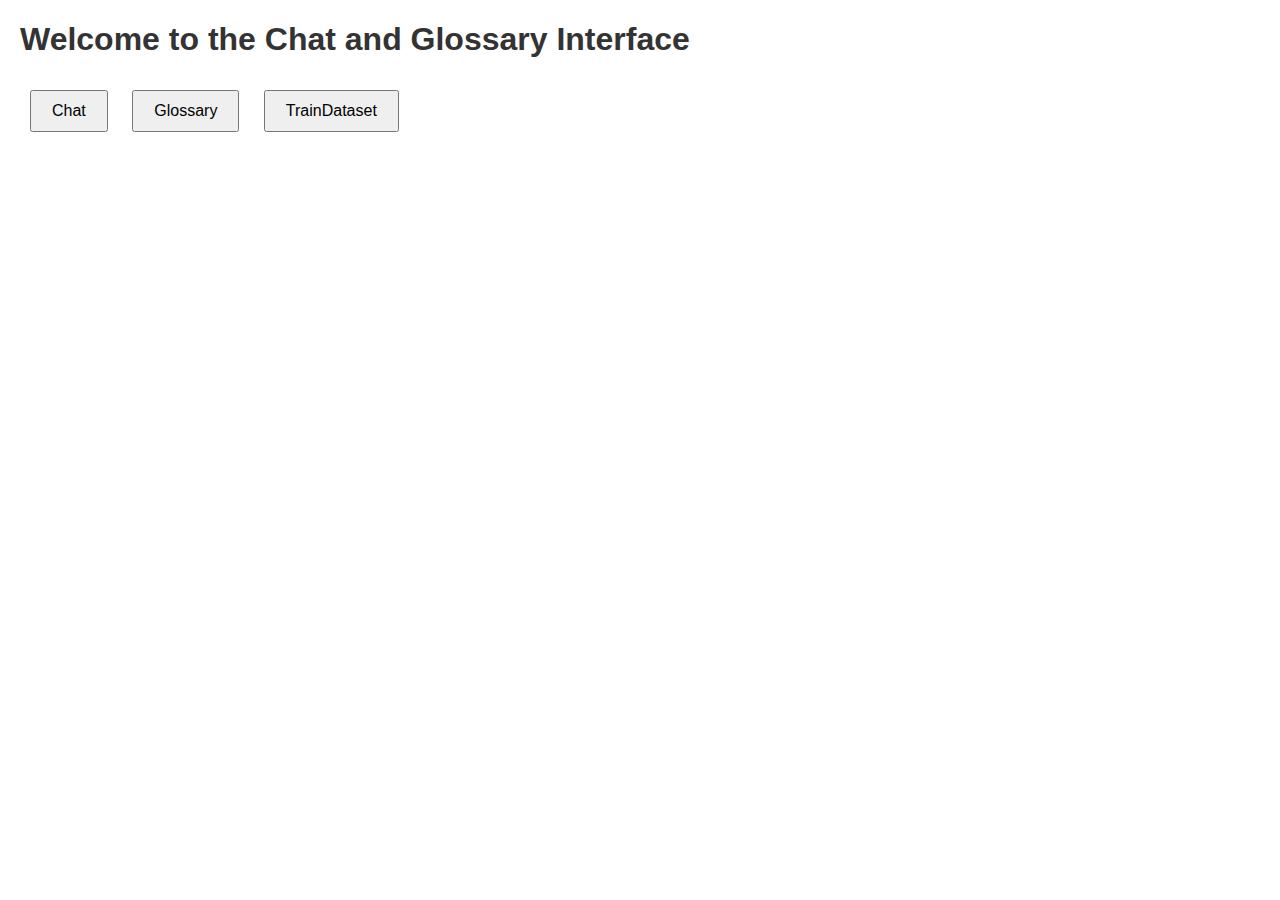
<file: templates/index.html>
<!DOCTYPE html>
<html lang="en">
<head>
    <meta charset="UTF-8">
    <meta name="viewport" content="width=device-width, initial-scale=1.0">
    <title>AiTranslator</title>
    <link rel="stylesheet" href="/static/css/styles.css">
</head>
<body>
    <h1>Welcome to the Chat and Glossary Interface</h1>
    <div class="tabs">
        <button onclick="window.location.href='/chat'">Chat</button>
        <button onclick="window.location.href='/glossary'">Glossary</button>
        <button onclick="window.location.href='/train_dataset'">TrainDataset</button>
    </div>
</body>
</html>
</file>
<file: static/css/styles.css>
body {
    font-family: Arial, sans-serif;
    margin: 20px;
}

h1 {
    color: #333;
}

.tabs button {
    margin: 10px;
    padding: 10px 20px;
    font-size: 16px;
    cursor: pointer;
}

#chat-container {
    margin-top: 20px;
}

#messages {
    border: 1px solid #ccc;
    padding: 10px;
    height: 300px;
    overflow-y: scroll;
}

#message-input {
    width: 80%;
    padding: 10px;
    margin-top: 10px;
}

#glossary-container input {
    display: block;
    margin: 10px 0;
    padding: 10px;
    width: 80%;
}

#glossary-list {
    list-style-type: none;
    padding: 0;
}

#glossary-list li {
    background: #f4f4f4;
    margin: 5px 0;
    padding: 10px;
}

/* New styles for messages */
/* Existing styles */
.message {
    margin: 10px 0;
    padding: 10px;
    border-radius: 5px;
    white-space: pre-wrap;
    display: inline-block;
    max-width: 80%;
    border: 1px solid #ccc; /* Добавляем рамку */
    background-color: #fff; /* Добавляем цветной фон */
}

.user-message {
    background-color: #d4edda; /* Soft green */
    color: #155724;
    text-align: right;
    float: right;
    clear: both;
    border-color: #c3e6cb; /* Цвет рамки для пользовательских сообщений */
}

.assistant-message {
    background-color: #cce5ff; /* Soft blue */
    color: #004085;
    text-align: left;
    float: left;
    clear: both;
    border-color: #b8daff; /* Цвет рамки для сообщений ассистента */
}
</file>
